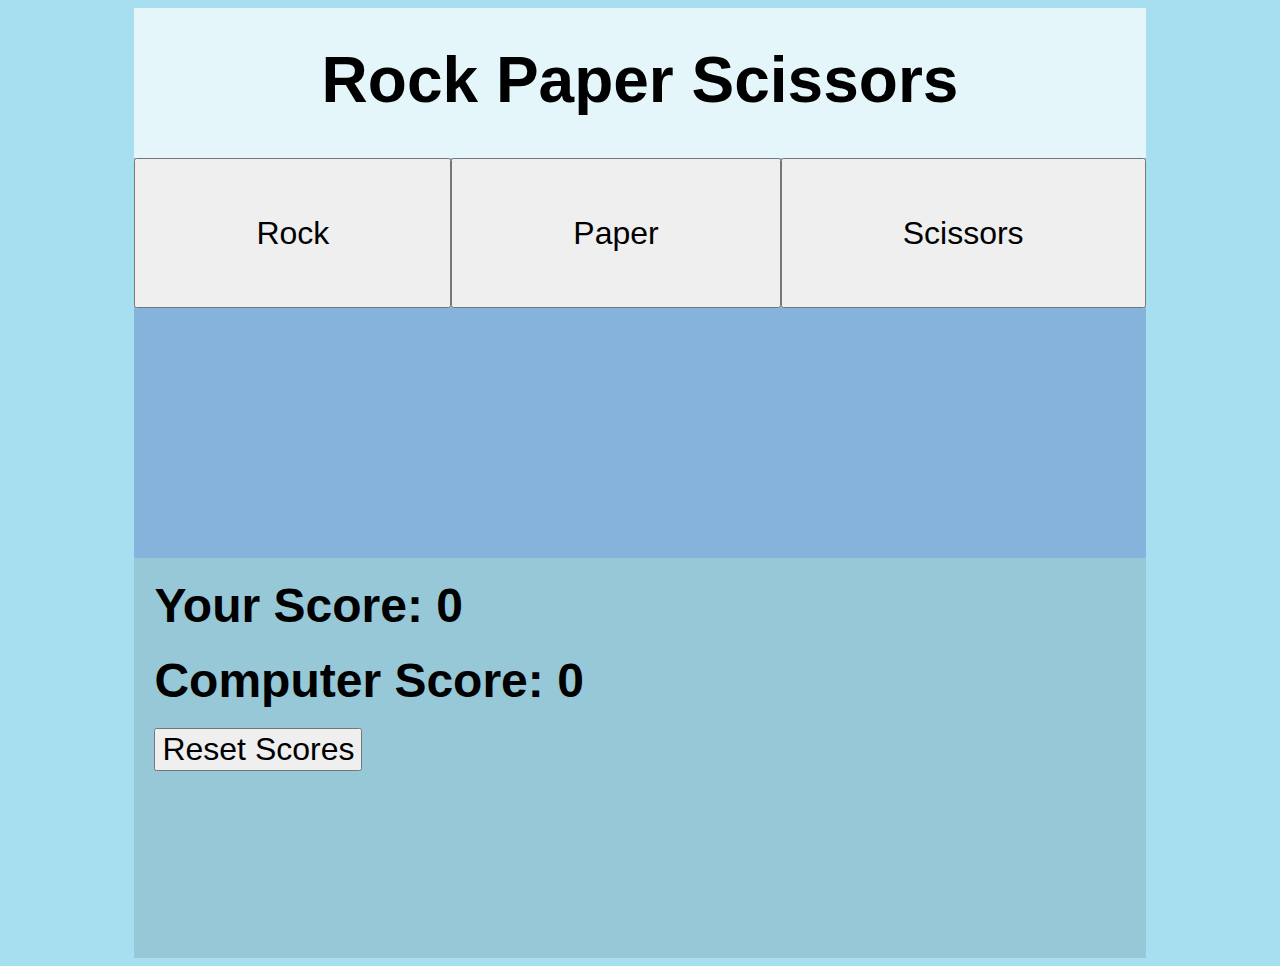
<file: index.html>
<!-- Play 5 games of rock papers scissors, outputting results to the console. -->

<!DOCTYPE HTML>
<html>
    <head>
        <link rel="stylesheet" href="mystyle.css">
        <title>Rock Paper Scissors</title>
        <meta charset="UTF-8">
    </head>
    <body>
        <header><h1>Rock Paper Scissors</h1></header>
        <div class='content'>
            <div id='buttonContainer'>
                <button id='rock'>Rock</button> 
                <button id = 'paper'>Paper</button>
                <button id = 'scissors'>Scissors</button>
            </div>
            <div id="output">
                <h3 id='yourchoice'></h3>
                <h3 id= 'computerchoice'></h3>
                <h3 id = "outputtext"></h3>
            </div>
            <div id="scores">
                <h3 id='yourscore'>Your Score: 0</h3>
                <h3 id='computerscore'>Computer Score: 0</h3>
                <h3 id="winlose"></h3>
                <button id='reset'>Reset Scores</button>
            </div>
        </div>
    </body>
    <script src = 'myscript.js'>
        
    </script>
</html>
</file>
<file: mystyle.css>
body {
    background-color: rgb(167, 223, 241);
}

header {
    position: relative;
    width: 80%;
    height: 150px;
    background-color: rgba(255, 255, 255, 0.7);
    margin: auto;
    display: block;
    text-align: center;
}

.content {
    width: 80%;
    height: 800px;
    margin: auto;
    display: block;
    background-color: rgba(0,0,0,0.1);
}

#buttonContainer {
    position: relative;
    width: 100%;
    height: 150px;
    display: flex;
    justify-content: center;
}

#output {
    height: 250px;
    position: relative;
    width: 100%;
    display: block;
    margin: auto;
    text-align:center;
    background-color: rgba(0,0,255,0.1);
}

#scores {
    padding-left: 20px;
}

button {
    flex-grow: 1;
    font-size: 2em;
}

h1 {
    position: relative;
    display: inline-block;
    /* background-color: rgba(0,0,0, .2); */
    padding-top: 0px;
    margin-top: 35px;
    font-family: 'Segoe UI', Tahoma, Geneva, Verdana, sans-serif;
    font-size: 4em;
}

h3 {
    font-family: 'Segoe UI', Tahoma, Geneva, Verdana, sans-serif;
    font-size: 3em;
    margin: 0px;
    padding-top: 20px;
}
</file>
